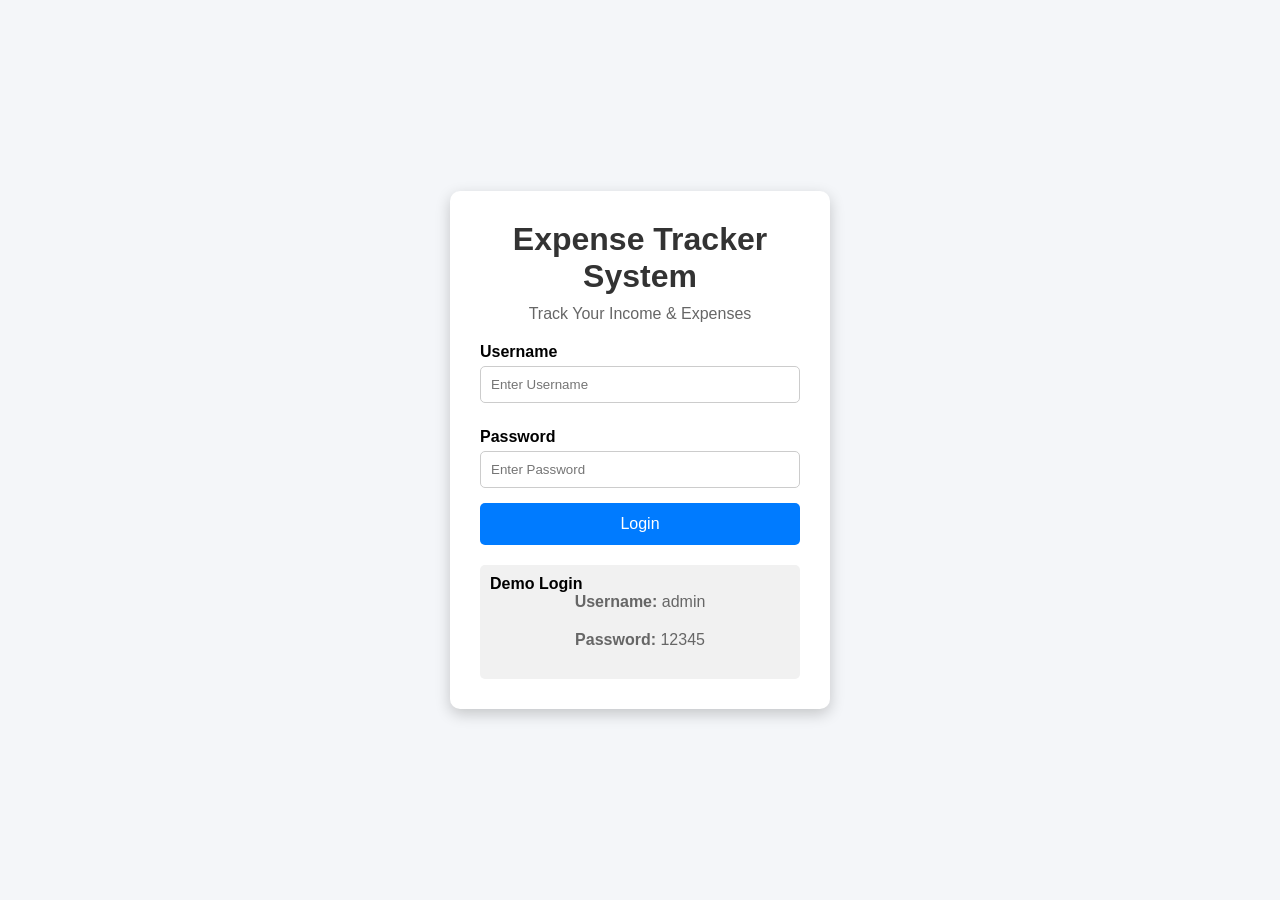
<file: index.html>
<!DOCTYPE html>
<html lang="en">
<head>
    <meta charset="UTF-8">
    <meta name="viewport" content="width=device-width, initial-scale=1.0">
    <title>Expense Tracker System - Login</title>
    <link rel="stylesheet" href="style.css">
</head>
<body>

<div class="login-container">

    <div class="login-box">

        <h1>Expense Tracker System</h1>
        <p>Track Your Income & Expenses</p>

        <form id="loginForm">

            <label>Username</label>
            <input type="text" id="username" placeholder="Enter Username" required>

            <label>Password</label>
            <input type="password" id="password" placeholder="Enter Password" required>

            <button type="submit">Login</button>

        </form>

        <p id="error"></p>

        <div class="demo">
            <h4>Demo Login</h4>
            <p><strong>Username:</strong> admin</p>
            <p><strong>Password:</strong> 12345</p>
        </div>

    </div>

</div>

<script>

document.getElementById("loginForm").addEventListener("submit",function(e){

    e.preventDefault();

    let username=document.getElementById("username").value;
    let password=document.getElementById("password").value;

    if(username==="admin" && password==="12345"){

        localStorage.setItem("login","true");

        window.location="dashboard.html";

    }
    else{

        document.getElementById("error").innerHTML="Invalid Username or Password";
        document.getElementById("error").style.color="red";
        document.getElementById("error").style.marginTop="15px";

    }

});

</script>

</body>
</html>
</file>
<file: style.css>
/* =========================
   Expense Tracker System
   style.css
========================= */

*{
    margin:0;
    padding:0;
    box-sizing:border-box;
    font-family:Arial, Helvetica, sans-serif;
}

body{
    background:#f4f6f9;
}

/* Login Page */

.login-container{
    width:100%;
    height:100vh;
    display:flex;
    justify-content:center;
    align-items:center;
}

.login-box{
    width:380px;
    background:#fff;
    padding:30px;
    border-radius:10px;
    box-shadow:0 5px 15px rgba(0,0,0,.2);
}

.login-box h1{
    text-align:center;
    color:#333;
    margin-bottom:10px;
}

.login-box p{
    text-align:center;
    color:#666;
    margin-bottom:20px;
}

.login-box label{
    display:block;
    margin-top:10px;
    margin-bottom:5px;
    font-weight:bold;
}

.login-box input{
    width:100%;
    padding:10px;
    border:1px solid #ccc;
    border-radius:5px;
    margin-bottom:15px;
}

.login-box button{
    width:100%;
    padding:12px;
    background:#007BFF;
    color:#fff;
    border:none;
    border-radius:5px;
    cursor:pointer;
    font-size:16px;
}

.login-box button:hover{
    background:#0056b3;
}

.demo{
    margin-top:20px;
    background:#f1f1f1;
    padding:10px;
    border-radius:5px;
}

/* Dashboard */

.container{
    width:90%;
    margin:30px auto;
}

header{
    display:flex;
    justify-content:space-between;
    align-items:center;
    margin-bottom:30px;
}

.logout-btn{
    background:red;
    color:#fff;
    border:none;
    padding:10px 18px;
    border-radius:5px;
    cursor:pointer;
}

.logout-btn:hover{
    background:#b30000;
}

/* Summary Cards */

.summary{
    display:grid;
    grid-template-columns:repeat(3,1fr);
    gap:20px;
    margin-bottom:30px;
}

.card{
    padding:20px;
    border-radius:10px;
    color:white;
    text-align:center;
}

.balance{
    background:#007BFF;
}

.income{
    background:#28a745;
}

.expense{
    background:#dc3545;
}

/* Transaction Form */

.transaction-form{
    background:white;
    padding:20px;
    border-radius:10px;
    box-shadow:0 0 10px rgba(0,0,0,.15);
    margin-bottom:30px;
}

.transaction-form h2{
    margin-bottom:20px;
}

.transaction-form input,
.transaction-form select{
    width:100%;
    padding:10px;
    margin-bottom:15px;
    border:1px solid #ccc;
    border-radius:5px;
}

.transaction-form button{
    width:100%;
    padding:12px;
    background:#007BFF;
    color:white;
    border:none;
    border-radius:5px;
    cursor:pointer;
}

.transaction-form button:hover{
    background:#0056b3;
}

/* Table */

.history{
    background:white;
    padding:20px;
    border-radius:10px;
    box-shadow:0 0 10px rgba(0,0,0,.15);
}

.history h2{
    margin-bottom:15px;
}

table{
    width:100%;
    border-collapse:collapse;
}

table th{
    background:#007BFF;
    color:white;
    padding:12px;
}

table td{
    border:1px solid #ddd;
    padding:10px;
    text-align:center;
}

table tr:nth-child(even){
    background:#f8f8f8;
}

/* Delete Button */

.delete-btn{
    background:red;
    color:white;
    border:none;
    padding:6px 12px;
    border-radius:4px;
    cursor:pointer;
}

.delete-btn:hover{
    background:#b30000;
}

/* Responsive */

@media(max-width:768px){

.summary{
    grid-template-columns:1fr;
}

header{
    flex-direction:column;
    gap:15px;
}

.container{
    width:95%;
}

.login-box{
    width:95%;
}

}
</file>
